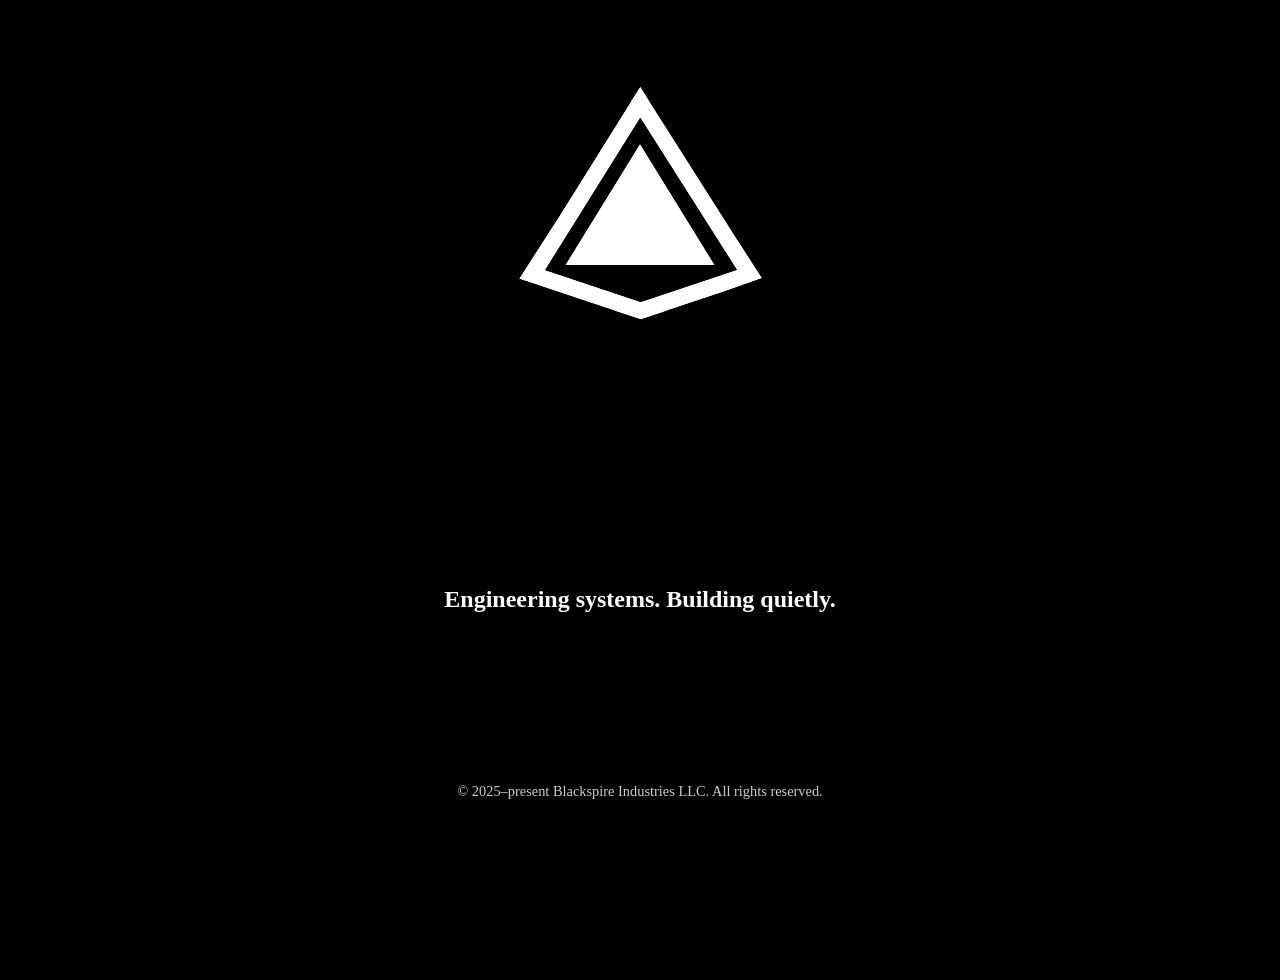
<file: index.html>
<!DOCTYPE html>
<html lang="en">
<head>
  <meta charset="UTF-8">
  <meta name="viewport" content="width=device-width, initial-scale=1.0">
  <title>Blackspire Industries</title>
  <link rel="icon" type="image/jpg" sizes="512x512" href="assets/BlackspireIndustries-Web-Icon.jpg">
  <link rel="stylesheet" href="style.css">
</head>

<body>

    <!-- Main Image -->
    <img src="assets/BlackspireIndustries-Front-Web.png" class="spin3D"> 
    
    <div class="tagline">
	<h2>Engineering systems. Building quietly.</h2>
    </div>

    <footer>&copy; 2025–present Blackspire Industries LLC. All rights reserved.</footer>

</body>

</html>
</file>
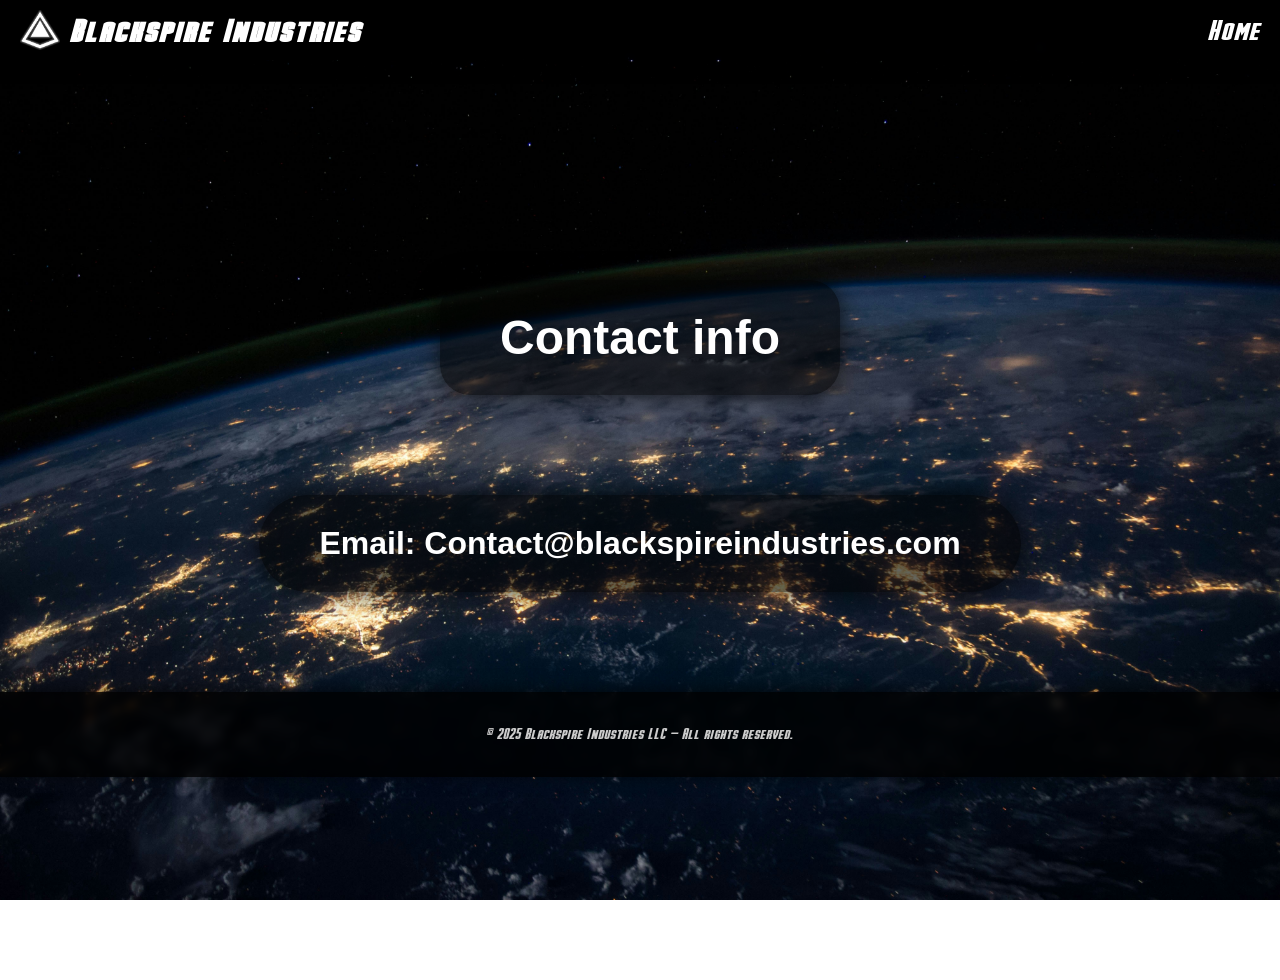
<file: contact.html>
<!DOCTYPE html>
<html lang="en">
<head>
  <meta charset="UTF-8">
  <meta name="viewport" content="width=device-width, initial-scale=1.0">
  <title>Blackspire Industries - Contact</title>
  <link rel="icon" type="image/jpg" sizes="512x512" href="images/icons/blackspire-small512-icon.jpg">
  <link rel="stylesheet" href="style/style.css">
</head>
<body>

    <header>
      <div class="logo-title">
	 <img src="images/main-page/Blackspire-white-glow.png" alt="Blackspire Logo">
	 <h1>Blackspire Industries</h1>
      </div>
      <nav>
	 <a href="index.html">Home</a>
      </nav>
    </header>


  <div class="contact-box">
      <h2>Contact info</h2>
  </div>

  <div class="contact-text-box">
      <h3>Email: Contact@blackspireindustries.com</h3>
  </div>


  <footer>
    <p>&copy; 2025 Blackspire Industries LLC — All rights reserved.</p>
  </footer>

</body>
</html>
</file>
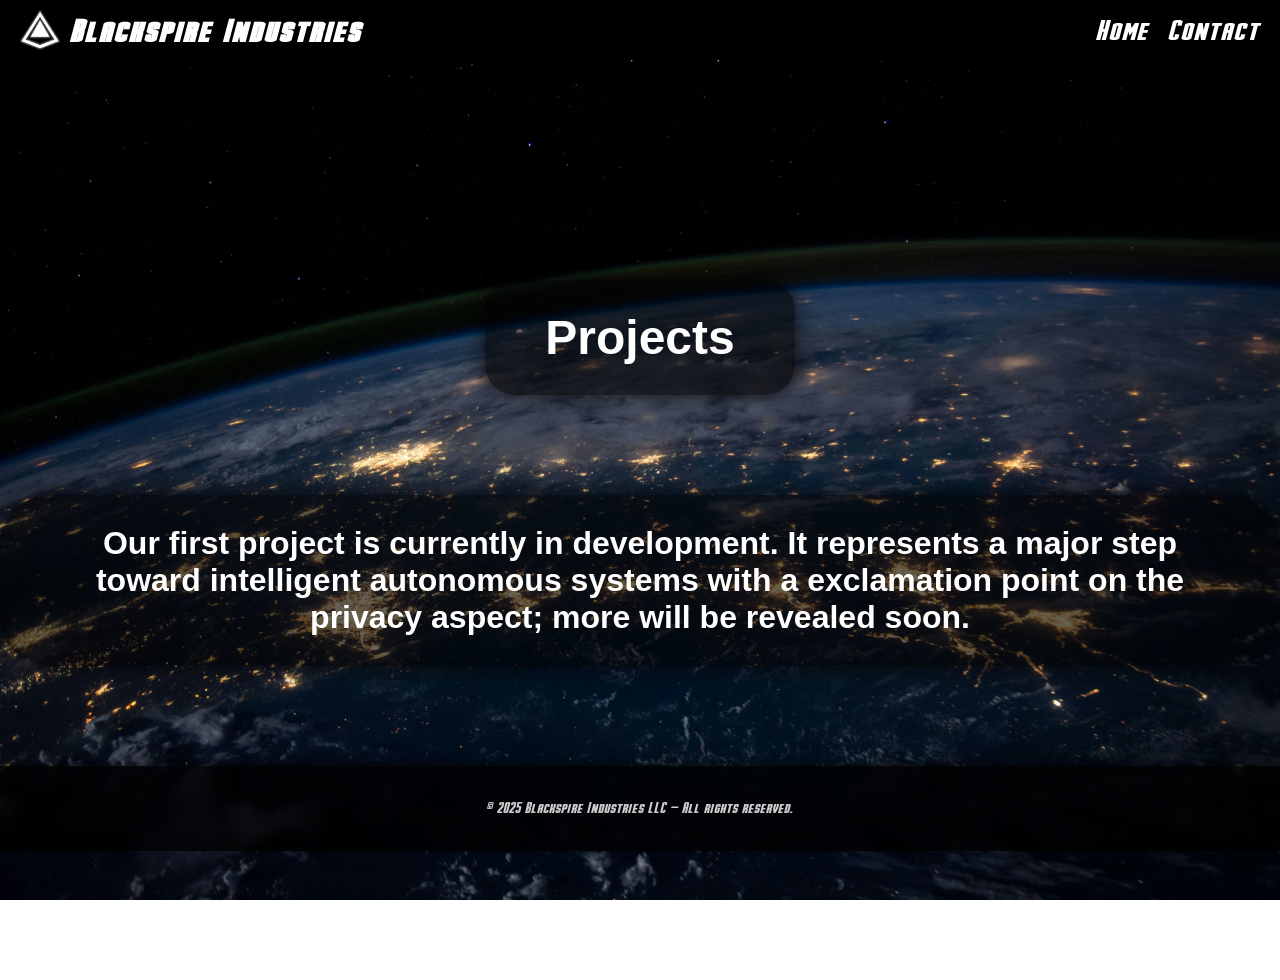
<file: projects.html>
<!DOCTYPE html>
<html lang="en">
<head>
  <meta charset="UTF-8">
  <meta name="viewport" content="width=device-width, initial-scale=1.0">
  <title>Blackspire Industries - Projects</title>
  <link rel="icon" type="image/jpg" sizes="512x512" href="images/icons/blackspire-small512-icon.jpg">
  <link rel="stylesheet" href="style/style.css">
</head>
<body>

    <header>
      <div class="logo-title">
	 <img src="images/main-page/Blackspire-white-glow.png" alt="Blackspire Logo">
	 <h1>Blackspire Industries</h1>
      </div>
      <nav>
	 <a href="index.html">Home</a>
	 <a href="contact.html">Contact</a>
      </nav>
    </header>


  <div class="projects-box">
      <h2>Projects</h2>
  </div>

  <div class="projects-text-box">
      <h3>Our first project is currently in development. It represents a major step toward intelligent autonomous systems with a exclamation point on the privacy aspect; more will be revealed soon.</h3>
  </div>


  <footer>
    <p>&copy; 2025 Blackspire Industries LLC — All rights reserved.</p>
  </footer>

</body>
</html>
</file>
<file: style.css>
footer {
  width: 100%;
  text-align: center;
  padding: 20px 0;
  background: rgba(0, 0, 0, 0.8);
  backdrop-filter: blur(4px);
  font-size: 0.9rem;
  color: #ccc;
  position: relative; /* ensures it stays below content */
  margin-top: 100px;  /* gives space from the last box */
  box-shadow: 0 -2px 15px rgba(0, 0, 0, 0.6);
}

body {
  background-color: black;
  background-size: cover;
  background-position: center;
  background-repeat: no-repeat;
  background-attachment: fixed;
  height: 100vh;
  margin: 0;
  color: white;
  display: flex;
  flex-direction: column;
  align-items: center;
}


body {
  padding-top: 80px;
}
    .tagline {
      padding: 30px 60px;
      margin-top: 200px;
      text-align: center;
      font-family: 'Inter', Inter;
    }

/* 3D SPINNING ANIMATION */
@keyframes spin3D {
  from { transform: rotateY(0deg) }
  to { transform: rotateY(360deg) }
}
.spin3D { animation: spin3D 5s ease-in-out infinite; }
</file>
<file: style/style.css>
@font-face {
      font-family: 'Blackspire';
      src: url('../fonts/Stark Italic.otf') format('opentype');
      font-weight: normal;
      font-style: normal;
    }
    
    footer {
      width: 100%;
      text-align: center;
      padding: 20px 0;
      background: rgba(0, 0, 0, 0.8);
      backdrop-filter: blur(4px);
      font-size: 0.9rem;
      color: #ccc;
      position: relative; /* ensures it stays below content */
      margin-top: 100px;  /* gives space from the last box */
      box-shadow: 0 -2px 15px rgba(0, 0, 0, 0.6);
    }

    body {
      background-image: url('../images/main-page/frontend-main2.jpg');
      background-size: cover;
      background-position: center;
      background-repeat: no-repeat;
      background-attachment: fixed;
      height: 100vh;
      margin: 0;
      color: white;
      font-family: 'Blackspire', sans-serif;
      display: flex;
      flex-direction: column;
      align-items: center;
    }

    /* --- Top Bar --- */
    header {
      position: fixed;
      top: 0;
      left: 0;
      width: 100%;
      background: rgba(0, 0, 0, 0.8);
      backdrop-filter: blur(4px);
      box-shadow: 0 2px 15px rgba(0, 0, 0, 0.6);
      padding: 15px 40px;
      display: flex;
      justify-content: space-between;
      align-items: center;
      z-index: 10;
    }

header {
  position: fixed;
  top: 0;
  left: 0;
  width: 100%;
  background: rgba(0, 0, 0, 0.8);
  backdrop-filter: blur(4px);
  box-shadow: 0 2px 15px rgba(0, 0, 0, 0.6);
  padding: 10px 20px; /* reduced padding */
  display: flex;
  justify-content: space-between;
  align-items: center;
  z-index: 10;
  box-sizing: border-box; /* ensures padding doesn’t expand layout */
}

.logo-title {
  display: flex;
  align-items: center;
  gap: 10px;
  flex-shrink: 0;
}

.logo-title img {
  height: 40px;
}

header h1 {
  margin: 0;
  font-size: 2rem;
  letter-spacing: 1px;
}

/* --- Navigation Links --- */
nav {
  display: flex;
  gap: 20px;
  flex-shrink: 0;
}

nav a {
  color: white;
  text-decoration: none;
  font-size: 1.8rem;
  transition: color 0.3s;
  white-space: nowrap; /* prevents breaking */
}

nav a:hover {
  color: #00bcd4;
}

/* Make sure content starts below header */
body {
  padding-top: 80px;
}
    /* --- Mission Box --- */
    .mission-box {
      background: rgba(0, 0, 0, 0.6);
      padding: 30px 60px;
      border-radius: 30px;
      box-shadow: 0 0 25px rgba(0, 0, 0, 0.8);
      margin-top: 200px;
      text-align: center;
      font-family: 'Orbitron', sans-serif;
    }

    .mission-box h2 {
      font-size: 3rem;
      margin: 0;
    }



    .mission-text-box {
      background: rgba(0, 0, 0, 0.6);
      padding: 30px 60px;
      border-radius: 50px;
      box-shadow: 0 0 25px rgba(0, 0, 0, 0.8);
      margin-top: 100px;
      text-align: center;
      font-family: 'Orbitron', sans-serif;
    }

    .mission-text-box h3{
	font-size: 2rem;
	margin: 0;
    }



    .vision-box {
      background: rgba(0, 0, 0, 0.6);
      padding: 30px 60px;
      border-radius: 30px;
      box-shadow: 0 0 25px rgba(0, 0, 0, 0.8);
      margin-top: 400px;
      text-align: center;
      font-family: 'Orbitron', sans-serif;
    }

    .vision-box h2{
	font-size: 3rem;
	margin: 0;
    }


    .vision-text-box {
      background: rgba(0, 0, 0, 0.6);
      padding: 30px 60px;
      border-radius: 50px;
      box-shadow: 0 0 25px rgba(0, 0, 0, 0.8);
      margin-top: 100px;
      text-align: center;
      font-family: 'Orbitron', sans-serif;
    }

    .vision-text-box h3{
	font-size: 2rem;
	margin: 0;
    }

/*CONTACT PAGE*/ 
    
    .contact-box {
      background: rgba(0, 0, 0, 0.6);
      padding: 30px 60px;
      border-radius: 30px;
      box-shadow: 0 0 25px rgba(0, 0, 0, 0.8);
      margin-top: 200px;
      text-align: center;
      font-family: 'Orbitron', sans-serif;
    }

    .contact-box h2{
	font-size: 3rem;
	margin: 0;
    }

    .contact-text-box {
      background: rgba(0, 0, 0, 0.6);
      padding: 30px 60px;
      border-radius: 50px;
      box-shadow: 0 0 25px rgba(0, 0, 0, 0.8);
      margin-top: 100px;
      text-align: center;
      font-family: 'Orbitron', sans-serif;
    }

    .contact-text-box h3 {
	font-size: 2rem;
	margin: 0;
    }


/*PROJECTS PAGE*/ 
    
    .projects-box {
      background: rgba(0, 0, 0, 0.6);
      padding: 30px 60px;
      border-radius: 30px;
      box-shadow: 0 0 25px rgba(0, 0, 0, 0.8);
      margin-top: 200px;
      text-align: center;
      font-family: 'Orbitron', sans-serif;
    }

    .projects-box h2{
	font-size: 3rem;
	margin: 0;
    }

    .projects-text-box {
      background: rgba(0, 0, 0, 0.6);
      padding: 30px 60px;
      border-radius: 50px;
      box-shadow: 0 0 25px rgba(0, 0, 0, 0.8);
      margin-top: 100px;
      text-align: center;
      font-family: 'Orbitron', sans-serif;
    }

    .projects-text-box h3 {
	font-size: 2rem;
	margin: 0;
    }
</file>
